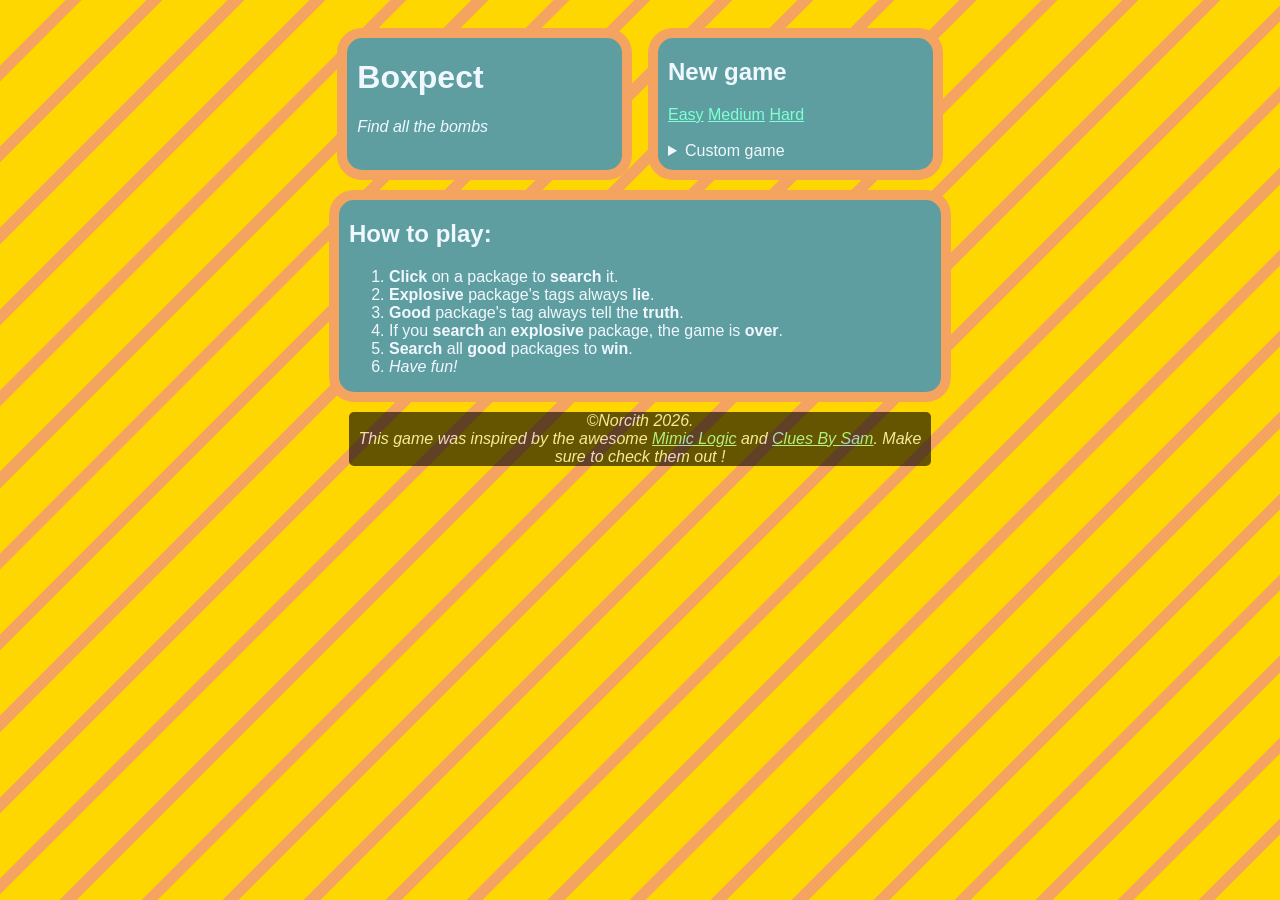
<file: index.html>
<!DOCTYPE html>
<html>
  <head>
    <meta charset="UTF-8">
    <meta name="viewport" content="width=device-width, initial-scale=1.0">
    <title>Boxpect - Home</title>
    <link href="/css/index.css" rel="stylesheet">
    <script src="/js/index.js"></script>
  </head>
  <body onLoad="loadStuff()">
  <div id="head" class="center">
    <div class="main"><h1>Boxpect</h1><em>Find all the bombs</em><br></div>
    <div class="main">
      <h2>New game</h2>
      <a href="/game.html?columns=3&rows=2&bombs=2&emojis=3&name=Easy&hints=111" class="btn">Easy</a>
      <a href="/game.html?columns=4&rows=2&bombs=3&emojis=3&name=Medium&hints=111" class="btn">Medium</a>
      <a href="/game.html?columns=5&rows=3&bombs=4&emojis=5&name=Hard&hints=111" class="btn">Hard</a>
      <br><br>
      <details>
        <summary>Custom game</summary>
        <br>
        <p><strong>General</strong></p>
        <label for="inputColumns">Columns</label><input  type="range" id="inputColumns" min="2" max="8">
        <label for="inputRows">Rows</label><input  type="range" id="inputRows" min="1" max="5">
        <label for="inputBombs">Bombs</label><input  type="range" id="inputBombs" min="1" max="6">
        <label for="inputPackage">Package types</label><input  type="range" id="inputPackage" min="1" max="6">
        <p><strong>Hint types</strong></p>
        <label for="inputHint1">Proximity hints</label><input type="checkbox" id="inputHint1" checked><br>
        <label for="inputHint1"></label>Package type hints<input type="checkbox" id="inputHint2" checked><br>
        <label for="inputHint1"></label>Line & Column hints<input type="checkbox" id="inputHint3" checked>
        <br>
        <button onClick="play()">Play</button>
      </details>
    </div>
    </div><br><div class="main center maincenter">
    <h2>How to play:</h2>
    <ol>
      <li><strong>Click</strong> on a package to <strong>search</strong> it.</li>
      <li><strong>Explosive</strong> package's tags always <strong>lie</strong>.</li>
      <li><strong>Good</strong> package's tag always tell the <strong>truth</strong>.</li>
      <li>If you <strong>search</strong> an <strong>explosive</strong> package, the game is <strong>over</strong>.</li>
      <li><strong>Search</strong> all <strong>good</strong> packages to <strong>win</strong>.</li>
      <li><em>Have fun!</em></li>
    </ol>
    </div>
      <center><footer><em>©Norcith 2026.<br>This game was inspired by the awesome <a href="https://store.steampowered.com/app/2455920/Mimic_Logic/">Mimic Logic</a> and <a href="https://cluesbysam.com/">Clues By Sam</a>. Make sure to check them out !</em></footer></center>
  </body>
</html>
</file>
<file: css/index.css>
body {
  font-family: sans-serif;
  padding: 10px 50px;
  background-color: #f4d41d;
  background: repeating-linear-gradient( -45deg, SandyBrown, SandyBrown 11.5px, gold 11.5px, gold 57.5px );
  animation: scroll-bg 30s linear infinite;
  background-size: 244px 244px;
  color: AliceBlue;
  height:100%
}

@keyframes scroll-bg {
  from { background-position: 0 0; }
  to   { background-position: 100% 0; }
}

.main {
  padding: 0 10px;
  border: 10px solid;
  border-radius: 25px;
  border-color: SandyBrown;
  background-color: CadetBlue;
}

.center {
  margin : 0 auto;
  width:50%;
}

input[type="range"] {
  display: block;
  margin-top: 8px;
  }

#head {
  display: inline-flex;
  flex-direction: row;
  flex-wrap: wrap;
  justify-content: center;
  align-items: stretch;
  align-content: stretch;
  gap: 16px;
  width: 52%;
  margin: 10px 24%
}


#head .main {
  flex: 1;
  padding-bottom:10px
}

footer {
  margin : 10px 25%;
  background-color:black;
  border-radius:5px;
  opacity:0.6;
  }
  
 a {
  color: Aquamarine; 
}
</file>
